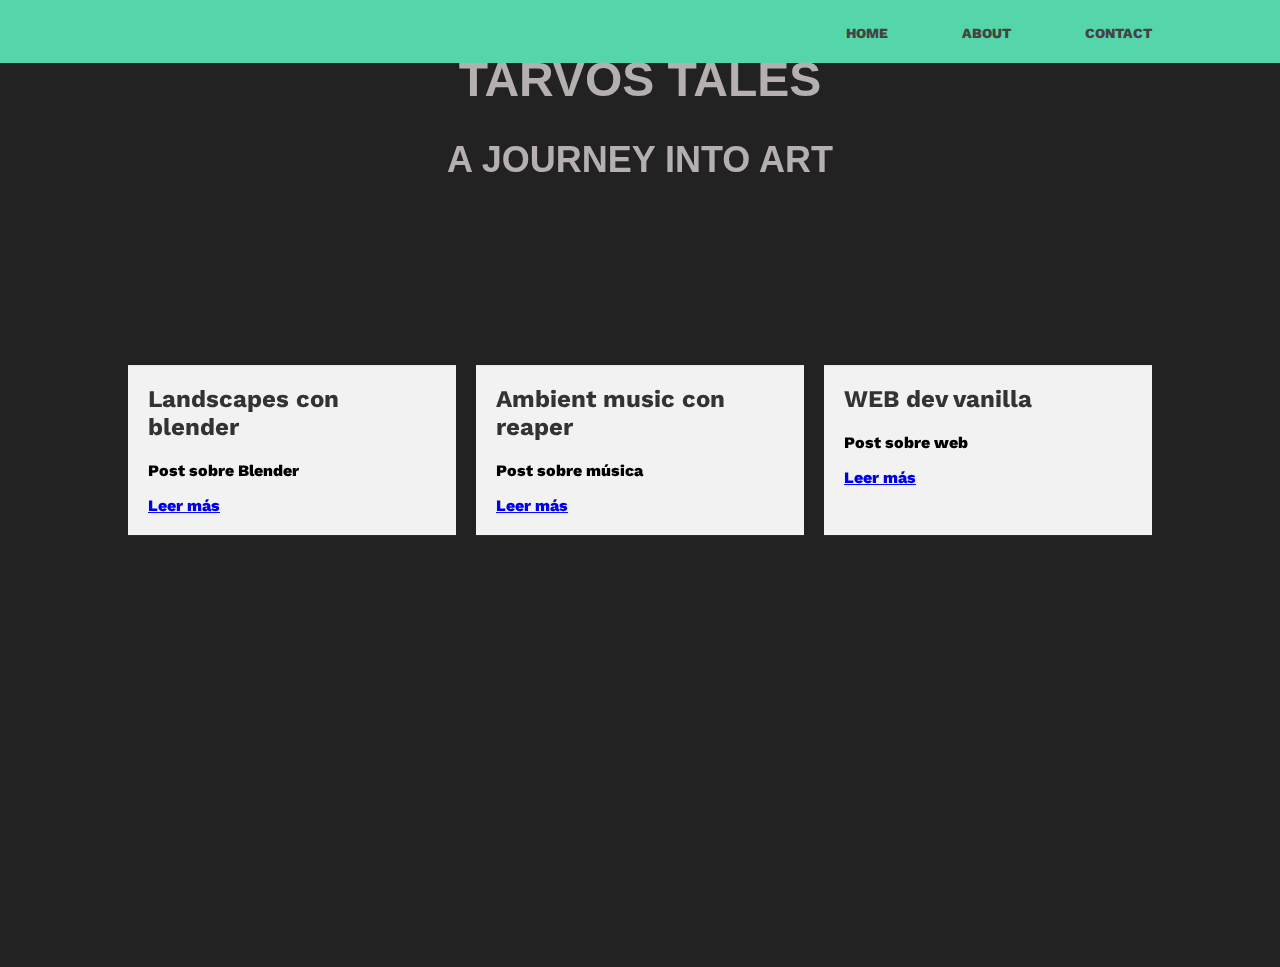
<file: index.html>
<!DOCTYPE html>
<html>
<head>
  <title>Tarvos universe</title>
  <link rel="stylesheet" href="styles.css"> <!-- Link to your CSS file -->
</head>
<body>
  <header>
    <div class="container">
      <h1 class="logo"></h1>
      <nav>
        <ul>
          <li><a href="#">Home</a></li>
          <li><a href="#">About</a></li>
          <li><a href="#">Contact</a></li>
        </ul>
      </nav>
    </div>
  </header>

  <div id="textContainer">
    <h1>TARVOS TALES</h1>
    <h2>A JOURNEY INTO ART</h2>
  </div>

  <div class="post-container">
    <div class="post-grid">
      <div class="post">
        <h2 class="post-title">Landscapes con blender</h2>
        <p class="post-content">
          Post sobre Blender
        </p>
        <a href="#" class="post-link">Leer más</a>
      </div>
      <div class="post">
        <h2 class="post-title">Ambient music con reaper</h2>
        <p class="post-content">
          Post sobre música
        </p>
        <a href="#" class="post-link">Leer más</a>
      </div>
      <div class="post">
        <h2 class="post-title">WEB dev vanilla</h2>
        <p class="post-content">
          Post sobre web
        </p>
        <a href="#" class="post-link">Leer más</a>
      </div>

    </div>
  </div>

  <script src="script.js"></script> <!-- Link to your JavaScript file -->
</body>
</html>
</file>
<file: styles.css>
@import url('https://fonts.googleapis.com/css?family=Work+Sans:400,600');

body {
  margin: 0;
  background: #222;
  font-family: 'Work Sans', sans-serif;
  font-weight: 800;
}

.container {
  width: 80%;
  margin: 0 auto;
}

header {
  background: #55d6aa;
}

header::after {
  content: '';
  display: table;
  clear: both;
}

.logo {
  float: left;
  padding: 10px 0;
}

nav {
  float: right;
}

nav ul {
  margin: 0;
  padding: 0;
  list-style: none;
}

nav li {
  display: inline-block;
  margin-left: 70px;
  padding-top: 23px;
  position: relative;
}

nav a {
  color: #444;
  text-decoration: none;
  text-transform: uppercase;
  font-size: 14px;
}

nav a:hover {
  color: #000;
}

nav a::before {
  content: '';
  display: block;
  height: 5px;
  background-color: #444;
  position: absolute;
  top: 0;
  width: 0%;
  transition: all ease-in-out 250ms;
}

nav a:hover::before {
  width: 100%;
}

.post-container {
  width: 80%;
  margin: 0 auto;
  position: fixed; /* Added */
  top: 50%; /* Added */
  left: 50%; /* Added */
  transform: translate(-50%, -50%); /* Added */
}

.post-grid {
  display: grid;
  grid-template-columns: repeat(auto-fit, minmax(300px, 1fr));
  gap: 20px;
}

.post {
  background-color: #f2f2f2;
  padding: 20px;
}

.post-title {
  margin-top: 0;
  color: #333;
}

.post-content {
  margin-top: 10px;
  color: #000000;
}

#myCanvas {
  position: fixed;
  top: 0;
  left: 0;
  z-index: -1;
}

#textContainer {
  position: absolute;
  top: 20px;
  left: 50%;
  transform: translateX(-50%);
  text-align: center;
  font-family: Arial, sans-serif;
  font-size: 24px;
  color: rgb(182, 175, 175);
}
</file>
